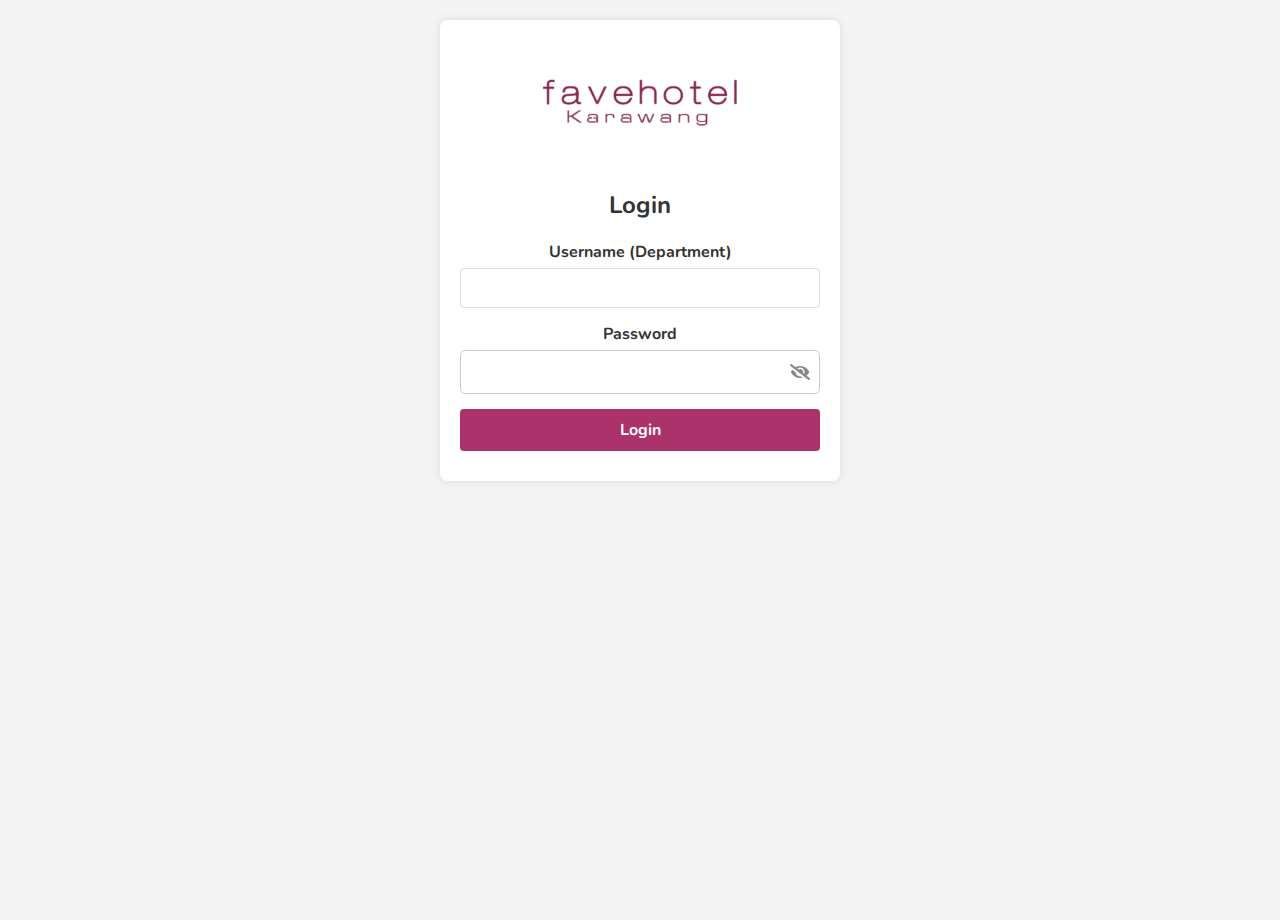
<file: index.html>
<!DOCTYPE html>
<html lang="id">
<head>
  <meta charset="UTF-8">
  <meta name="viewport" content="width=device-width, initial-scale=1.0">
  <title>Login</title>
  <link rel="stylesheet" href="css/style.css">
  <link href="https://fonts.googleapis.com/css2?family=Nunito:wght@400;700&display=swap" rel="stylesheet">
  <link rel="manifest" href="/manifest.json">
  <link rel="stylesheet" href="https://cdnjs.cloudflare.com/ajax/libs/font-awesome/5.15.4/css/all.min.css">

</head>
<body>
  <div class="login-container">
    <img src="images/login-image.png" alt="Login Image" class="login-image">
    <h2>Login</h2>
    <form id="loginForm">
      <label for="username">Username (Department)</label>
      <input type="text" id="username" required>
      
      <label for="password">Password</label>
      <div class="password-container">
        <input type="password" id="password" required>
        <span id="togglePassword" class="toggle-password"><i class="fas fa-eye-slash"></i></span>
      </div>
      
      <button type="submit" class="login-button">Login</button>
    </form>
    <p id="error-message"></p>
  </div>

  <div id="loginPopup" class="popup">
    <p>Anda sukses login.</p>
  </div>

  <script src="js/auth.js"></script>
  <script>
    if ('serviceWorker' in navigator) {
      navigator.serviceWorker.register('/service-worker.js')
        .then(function(registration) {
          console.log('Service Worker registered with scope:', registration.scope);
        }).catch(function(error) {
          console.log('Service Worker registration failed:', error);
        });
    }
  </script>
  
</body>
</html>
</file>
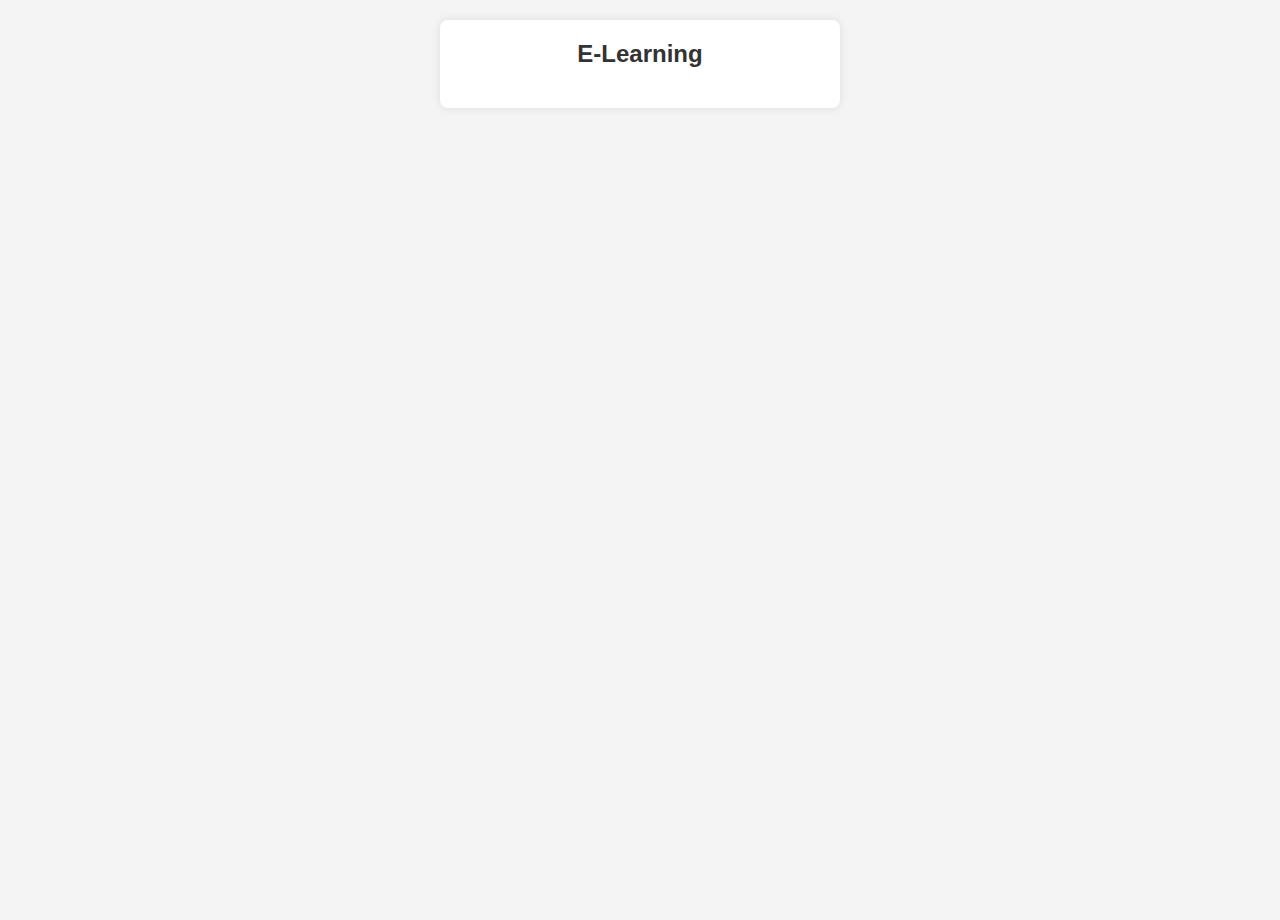
<file: e-learning.html>
<!DOCTYPE html>
<html lang="id">
<head>
  <meta charset="UTF-8">
  <meta name="viewport" content="width=device-width, initial-scale=1.0">
  <title>E-Learning</title>
  <link rel="stylesheet" href="css/style.css">
</head>
<body>
  <div class="main-container">
    <h2>E-Learning</h2>
    <!-- Konten E-Learning -->
  </div>
</body>
</html>
</file>
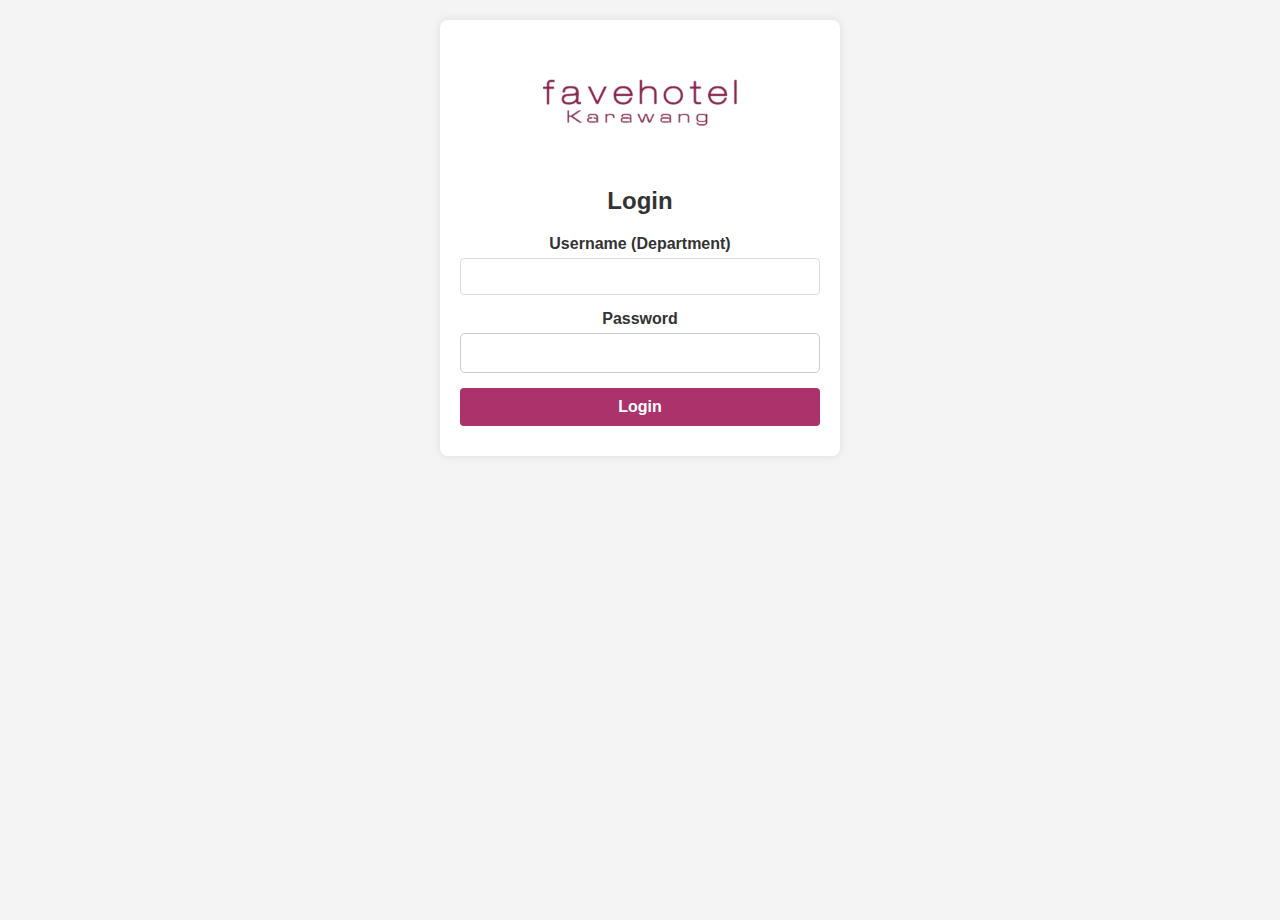
<file: golden-rules.html>
<!DOCTYPE html>
<html lang="id">
<head>
  <meta charset="UTF-8">
  <meta name="viewport" content="width=device-width, initial-scale=1.0">
  <title>Golden Rules</title>
  <link rel="stylesheet" href="css/style.css">
  <link href="https://fonts.googleapis.com/css2?family=Nunito:wght@400;700&display=swap" rel="stylesheet">
  <link rel="manifest" href="/manifest.json">
</head>
<body>
  <div class="main-container">
    <h2>Golden Rules</h2>
    <div class="menu-list">
      <div class="menu-item" data-department="HRD">Human Resources</div>
      <div class="menu-item" data-department="Finance">Finance Accounting</div>
      <div class="menu-item" data-department="FB Service">FB Service</div>
      <div class="menu-item" data-department="FB Product">FB Product</div>
      <div class="menu-item" data-department="Front Office">Front Office</div>
      <div class="menu-item" data-department="Housekeeping">Housekeeping</div>
      <div class="menu-item" data-department="Engineering">Engineering</div>
      <div class="menu-item" data-department="Sales">Sales & Marketing</div>
      <div class="menu-item" data-department="IT">Information Technology</div>
    </div>

    <!-- Tombol Back dan Logout -->
    <div class="button-container">
      <button class="back-button" onclick="window.location.href='main.html'">Back</button>
      <button id="logoutButton" class="logout-button">Logout</button>
    </div>
  </div>

  <<div id="imageModal" class="modal">
    <span class="close" onclick="closeModal()">&times;</span>
    <div class="modal-content-container">
      <img id="modalImage" class="modal-content" src="" alt="Golden Rules Image">
      <button id="continueButton" onclick="openGoogleDrive()">Lihat Google Drive</button>
    </div>
  </div>

  <script src="js/main.js"></script>
  <script src="js/auth.js"></script>
  <script>
    document.addEventListener("DOMContentLoaded", function() {
      const logoutButton = document.getElementById("logoutButton");
      if (logoutButton) {
        logoutButton.addEventListener("click", function() {
          logout();
        });
      }
    });

    if ('serviceWorker' in navigator) {
      navigator.serviceWorker.register('/service-worker.js')
        .then(function(registration) {
          console.log('Service Worker registered with scope:', registration.scope);
        }).catch(function(error) {
          console.log('Service Worker registration failed:', error);
        });
    }
  </script>
</body>
</html>
</file>
<file: css/style.css>
/* Warna dasar Favehotel dengan magenta */
:root {
  --primary-magenta: #ab326a; /* Warna magenta */
  --secondary-gray: #f4f4f4; /* Warna abu-abu terang */
  --text-dark: #333; /* Warna teks gelap */
  --white: #ffffff; /* Warna putih */
}


* {
  box-sizing: border-box;
  margin: 0;
  padding: 0;
  font-family: 'Nunito', sans-serif;
}

body, html {
  width: 100%;
  height: 100%;
  margin: 0;
  padding: 0;
  background-color: var(--secondary-gray);
}

/* Atur main-container dan login-container untuk berada di atas */
.main-container, .login-container {
  width: 90%; /* Menggunakan 90% dari lebar layar pada perangkat mobile */
  max-width: 400px;
  padding: 20px;
  background-color: var(--white);
  border-radius: 8px;
  box-shadow: 0px 0px 10px rgba(0, 0, 0, 0.1);
  text-align: center;
  margin: 20px auto; /* Beri sedikit margin atas untuk menyesuaikan posisi */
}

.login-container {
  text-align: center;
}

.login-image {
  width: 90%; /* Sesuaikan ukuran gambar untuk memenuhi layar mobile */
  max-width: 250px; /* Atur batas maksimal gambar agar tidak terlalu besar */
  margin-bottom: 20px; /* Tambahkan jarak antara gambar dan form login */
  border-radius: 8px;
}

/* Styling logo di halaman login */
.login-logo {
  width: 150px;
  margin-bottom: 20px;
}

h2 {
  color: var(--text-dark);
  margin-bottom: 20px;
}

/* Styling label dan input */
label {
  display: block;
  margin-bottom: 5px;
  font-weight: bold;
  color: var(--text-dark);
}

input[type="text"], input[type="password"] {
  width: 100%;
  padding: 10px;
  margin-bottom: 15px;
  border: 1px solid #ddd;
  border-radius: 4px;
}

/* Menata container password dan ikon mata */
.password-container {
  position: relative;
  width: 100%; /* Sesuaikan dengan lebar yang diinginkan */
}

/* Menata input password */
#password {
  width: 100%;
  padding: 10px 40px 10px 10px; /* Menambahkan padding pada bagian kanan untuk ruang ikon */
  font-size: 16px;
  border: 1px solid #ccc;
  border-radius: 5px;
  box-sizing: border-box;
}

/* Menata ikon mata */
.toggle-password {
  position: absolute;
  top: 40%;
  right: 10px;
  transform: translateY(-50%);
  cursor: pointer;
  color: #888;
}

/* Mengubah warna ikon mata saat hover */
.toggle-password:hover {
  color: #333;
}



/* CSS untuk pop-up */
.popup {
  display: none;
  position: fixed;
  top: 50%;
  left: 50%;
  transform: translate(-50%, -50%);
  width: 80%;
  max-width: 400px;
  background-color: rgba(0, 0, 0, 0.8); /* Latar belakang hitam transparan */
  color: #fff;
  padding: 20px;
  border-radius: 8px;
  text-align: center;
  font-size: 1.2em;
  z-index: 1000;
}

.popup.active {
  display: block;
}


/* Responsif untuk mobile */
@media (max-width: 600px) {
  .popup {
    width: 90%;
    padding: 15px;
  }

  .popup h2 {
    font-size: 1.3em;
  }

  .popup p {
    font-size: 0.9em;
  }

  .popup .close-btn {
    padding: 8px 12px;
    font-size: 0.9em;
  }
}




/* Tombol utama dengan warna magenta */
button, .menu-item {
  display: inline-block;
  width: 100%;
  padding: 10px 15px;
  background-color: var(--primary-magenta);
  color: var(--white);
  border: none;
  border-radius: 4px;
  cursor: pointer;
  font-size: 16px;
  font-weight: bold;
  text-align: center;
  transition: background-color 0.3s ease;
}

button:hover, .menu-item:hover {
  background-color: #cc00cc; /* Warna magenta lebih gelap saat hover */
}

.menu-list {
  display: flex;
  flex-direction: column;
  gap: 15px;
  margin-bottom: 20px; /* Memberikan jarak antara menu dan tombol */
}

/* Styling untuk tombol Back dan Logout */
.button-container {
  display: flex;
  justify-content: space-between;
  margin-top: 20px;
}

.back-button, .logout-button {
  width: 48%; /* Mengatur lebar agar tombol sejajar */
  padding: 10px;
  font-size: 14px;
  font-weight: bold;
  border: none;
  border-radius: 4px;
  cursor: pointer;
  transition: background-color 0.3s ease;
}

/* Warna tombol Back */
.back-button {
  background-color: #4CAF50; /* Warna hijau untuk tombol Back */
  color: var(--white);
  border: none; /* Menghilangkan border */
  padding: 10px; /* Pastikan padding cukup untuk tombol terlihat */
  font-size: 14px;
  font-weight: bold;
  border-radius: 4px;
  cursor: pointer;
  transition: background-color 0.3s ease;
}

.back-button:hover {
  background-color: #45a049; /* Hijau lebih gelap saat hover */
}

/* Warna tombol Logout */
.logout-button {
  background-color: #d32f2f; /* Warna merah untuk Logout */
  color: var(--white);
}

.logout-button:hover {
  background-color: #b71c1c; /* Merah lebih gelap saat hover */
}

.menu-item {
  display: flex;
  justify-content: center;
  align-items: center;
  padding: 15px 0;
  background-color: var(--primary-magenta);
  color: var(--white);
  border-radius: 8px;
  text-decoration: none;
  box-shadow: 0px 2px 4px rgba(0, 0, 0, 0.1);
  transition: background-color 0.3s ease;
}

/* Pesan error di halaman login */
#error-message {
  color: #d32f2f;
  font-size: 14px;
  margin-top: 10px;
}

/* Styling modal untuk gambar layar penuh */
.modal {
  display: none;
  position: fixed;
  z-index: 1000;
  left: 0;
  top: 0;
  width: 100%;
  height: 100%;
  background-color: rgba(0, 0, 0, 0.8);
  justify-content: center;
  align-items: center;
}

.modal-content {
  max-width: 90%;
  max-height: 80vh;
  border-radius: 8px;
  box-shadow: 0 4px 8px rgba(0, 0, 0, 0.2);
  margin: 0 auto 15px 15px; /* margin kiri untuk menggeser sedikit ke kanan */
}

.close {
  position: absolute;
  top: 20px;
  right: 30px;
  color: #fff;
  font-size: 30px;
  font-weight: bold;
  cursor: pointer;
}


/* Tombol Drive */
#continueButton {
  background-color: rgba(155, 17, 17, 0.568); /* Membuat tombol transparan */
  color: white;
  border: none;
  padding: 15px 0; /* Memberikan padding untuk menambah tinggi tombol */
  width: 80%; /* Membuat tombol mengikuti lebar gambar */
  max-width: 500px; /* Menambahkan batas maksimal lebar tombol */
  font-size: 16px;
  text-transform: uppercase;
  cursor: pointer;
  margin: 0 auto 15px 35px; /* Memberikan jarak antara tombol dan gambar */
  transition: background-color 0.3s;
}

#continueButton:hover {
  background-color: rgba(0, 0, 0, 0.7); /* Menambahkan efek hover untuk tombol */
}

#continueButton:focus {
  outline: none; /* Menghilangkan outline saat tombol difokuskan */}
</file>
